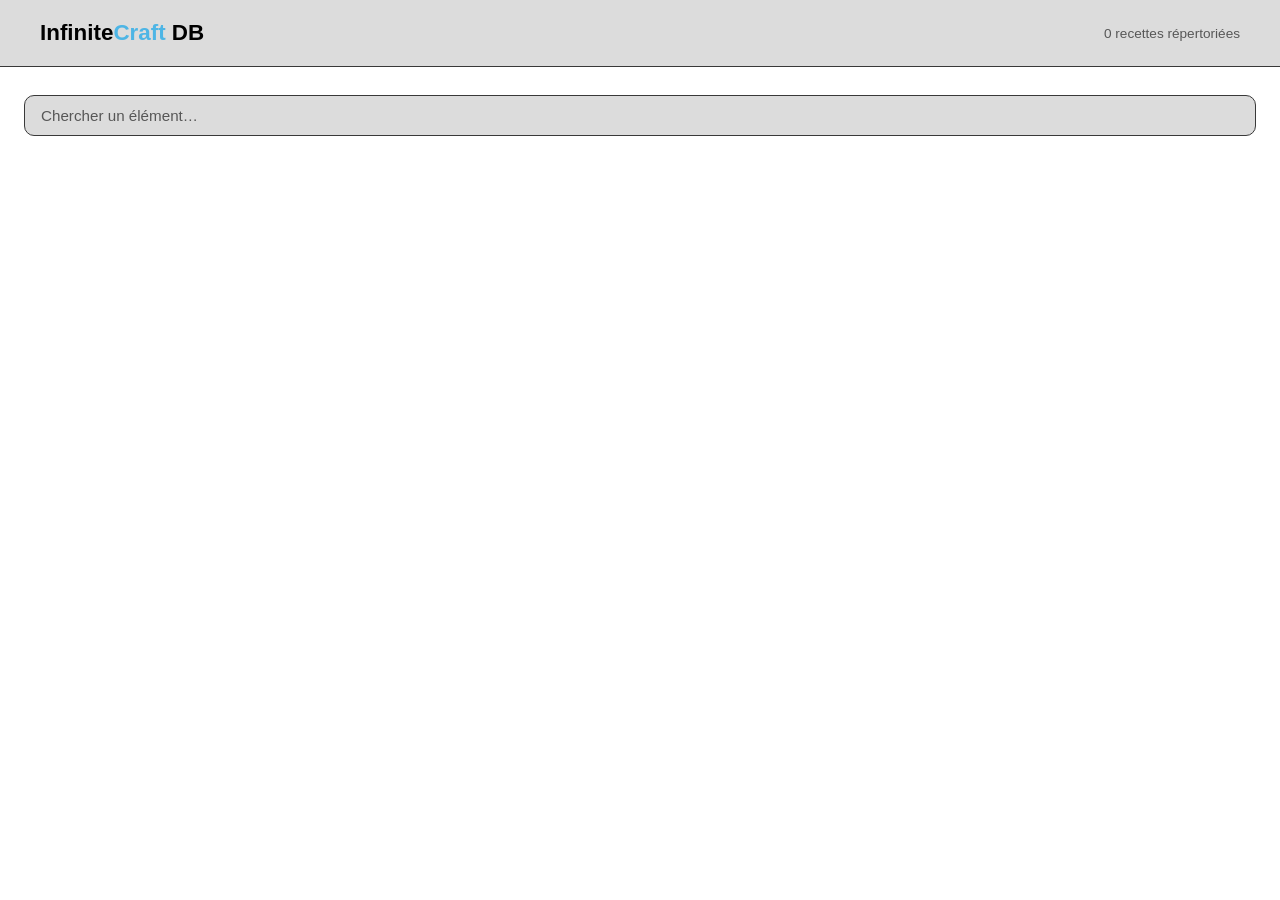
<file: Fichier/index.html>
<!DOCTYPE html>
<html lang="fr">
<head>
  <meta charset="UTF-8">
  <meta name="viewport" content="width=device-width, initial-scale=1.0">
  <title>Infinite Craft — Recettes</title>
  <link rel="stylesheet" href="styles.css">
  <link rel="icon" href="infinit.png">
  <link rel="manifest" href="/manifest.json">
  <meta name="apple-mobile-web-app-capable" content="yes">
<meta name="apple-mobile-web-app-status-bar-style" content="black-translucent">
<meta name="apple-mobile-web-app-title" content="MonApp">

<link rel="apple-touch-icon" href="/infinit.png">
  
</head>
<body>

  <header>
    <h1>Infinite<span>Craft</span> DB</h1>
    <p id="total-count">0 recettes répertoriées</p>
  </header>

  <main>
    <input type="search" id="search" placeholder="Chercher un élément…">
    <div id="count-label"></div>
    <div id="grid"></div>
  </main>

  <!-- Popup -->
  <div class="overlay" id="overlay">
    <div class="popup">
      <button class="popup-close" onclick="closePopup()">✕</button>
      <div class="popup-title" id="popup-title"></div>
      <div id="popup-steps"></div>
    </div>
  </div>

  <script src="/app.js"></script>
</body>
</html>
</file>
<file: Fichier/styles.css>
*, *::before, *::after { box-sizing: border-box; margin: 0; padding: 0; }

:root {
  --bg: #ffffff;
  --surface: #dcdcdc;
  --border: #393939;
  --text: #000000;
  --muted: #575757;
  --accent: #4db5e5;
  --radius: 10px;
}

body {
  font-family: 'DM Sans', sans-serif;
  background: var(--bg);
  color: var(--text);
  min-height: 100vh;
}

header {
  background: var(--surface);
  border-bottom: 1px solid var(--border);
  padding: 20px 40px;
  display: flex;
  align-items: center;
  justify-content: space-between;
}

h1 { font-size: 1.4rem; font-weight: 800; color: var(--text); }
h1 span { color: var(--accent); }
header p { font-size: 0.85rem; color: var(--muted); }

main {
  max-width: 1300px;
  margin: 0 auto;
  padding: 28px 24px;
}

input[type="search"] {
  width: 100%;
  padding: 11px 16px;
  border: 1px solid var(--border);
  border-radius: var(--radius);
  background: var(--surface);
  font-size: 0.95rem;
  outline: none;
  margin-bottom: 20px;
  color: var(--text);
}
input[type="search"]::placeholder { color: var(--muted); }

#count-label { font-size: 0.85rem; color: var(--muted); margin-bottom: 14px; }

#grid { display: flex; flex-wrap: wrap; gap: 8px; }

.card {
  background: var(--surface);
  border: 1px solid var(--border);
  border-radius: var(--radius);
  padding: 10px 16px;
  display: flex;
  align-items: center;
  gap: 8px;
  white-space: nowrap;
  cursor: pointer;
  transition: border-color 0.15s;
}
.card:hover { border-color: var(--accent); }
.card-emoji { font-size: 1.1rem; line-height: 1; }
.card-name { font-weight: 700; font-size: 0.95rem; text-transform: capitalize; color: var(--text); }
/* Popup */
.overlay {
  display: none;
  position: fixed;
  inset: 0;
  background: rgba(0,0,0,0.7);
  z-index: 100;
  align-items: center;
  justify-content: center;
}
.overlay.open { display: flex; }

.popup {
  background: var(--surface);
  border: 1px solid var(--border);
  border-radius: 16px;
  padding: 28px;
  min-width: 340px;
  max-width: 700px;
  width: 90%;
  position: relative;
  max-height: 80vh;
  overflow-y: auto;
}

.popup-title {
  font-size: 1.4rem;
  font-weight: 800;
  color: var(--text);
  margin-bottom: 20px;
  display: flex;
  align-items: center;
  gap: 10px;
  text-transform: capitalize;
}

.popup-close {
  position: sticky;
  float: right;
  top: 0px; right: 0px;
  background: none;
  border: none;
  color: var(--muted);
  font-size: 1.4rem;
  cursor: pointer;
  line-height: 1;
}
.popup-close:hover { color: var(--accent); }

.recipe-step {
  display: flex;
  align-items: center;
  gap: 10px;
  margin-bottom: 10px;
}

.step-item {
  background: var(--surface);
  border: 1px solid var(--border);
  border-radius: 8px;
  padding: 8px 14px;
  display: flex;
  align-items: center;
  gap: 7px;
  font-weight: 600;
  font-size: 0.9rem;
  text-transform: capitalize;
}

.step-plus, .step-arrow {
  color: var(--muted);
  font-size: 1.1rem;
}

.step-result {
  background: #64c29c;
  border-color: #67dfa7;
}
</file>
